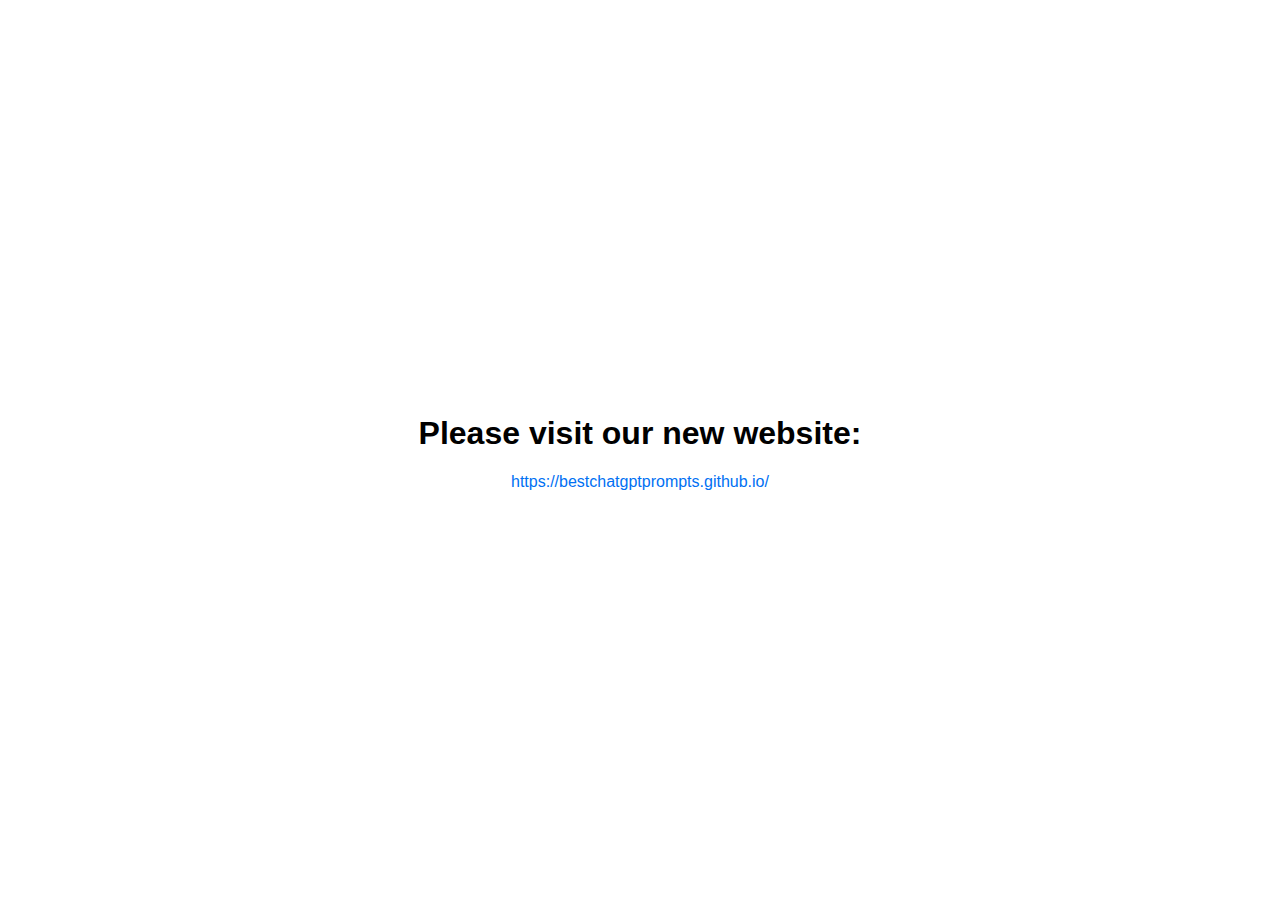
<file: index.html>
<!DOCTYPE html>
<html lang="en">
<head>
  <meta charset="UTF-8">
  <meta name="viewport" content="width=device-width, initial-scale=1.0">
  <title>Visit Best ChatGPT Prompts</title>
  <style>
    body {
      font-family: Arial, sans-serif;
      display: flex;
      justify-content: center;
      align-items: center;
      height: 100vh;
      margin: 0;
      padding: 0;
      text-align: center;
    }
    a {
      color: #0070f3;
      text-decoration: none;
    }
    a:hover {
      text-decoration: underline;
    }
  </style>
</head>
<body>
  <div>
    <h1>Please visit our new website:</h1>
    <p><a href="https://bestchatgptprompts.github.io/" target="_blank" rel="noopener noreferrer">https://bestchatgptprompts.github.io/</a></p>
  </div>
</body>
</html>
<!DOCTYPE html>
<html lang="en">
<head>

  <title>Best ChatGPT Prompts</title>
  <script type="application/ld+json">
    {
      "@context": "https://schema.org",
      "@type": "WebSite",
      "name": "Best ChatGPT Prompts",
      "url": "https://bestchatgptprompts.github.io/",
      "description": "Discover and explore AI tool prompts in one place.",
      "potentialAction": {
        "@type": "SearchAction",
        "target": "https://bestchatgptprompts.github.io/search?q={search_term_string}",
        "query-input": "required name=search_term_string"
      }
    }
  </script>

  <!-- Google tag (gtag.js) -->
  <script async src="https://www.googletagmanager.com/gtag/js?id=G-N3N181XVLK"></script>
  <script>
    window.dataLayer = window.dataLayer || [];
    function gtag(){dataLayer.push(arguments);}
    gtag('js', new Date());

    gtag('config', 'G-N3N181XVLK');
  </script>
</head>
<body>
<div id="root"></div>
</body>
</html>
</file>
